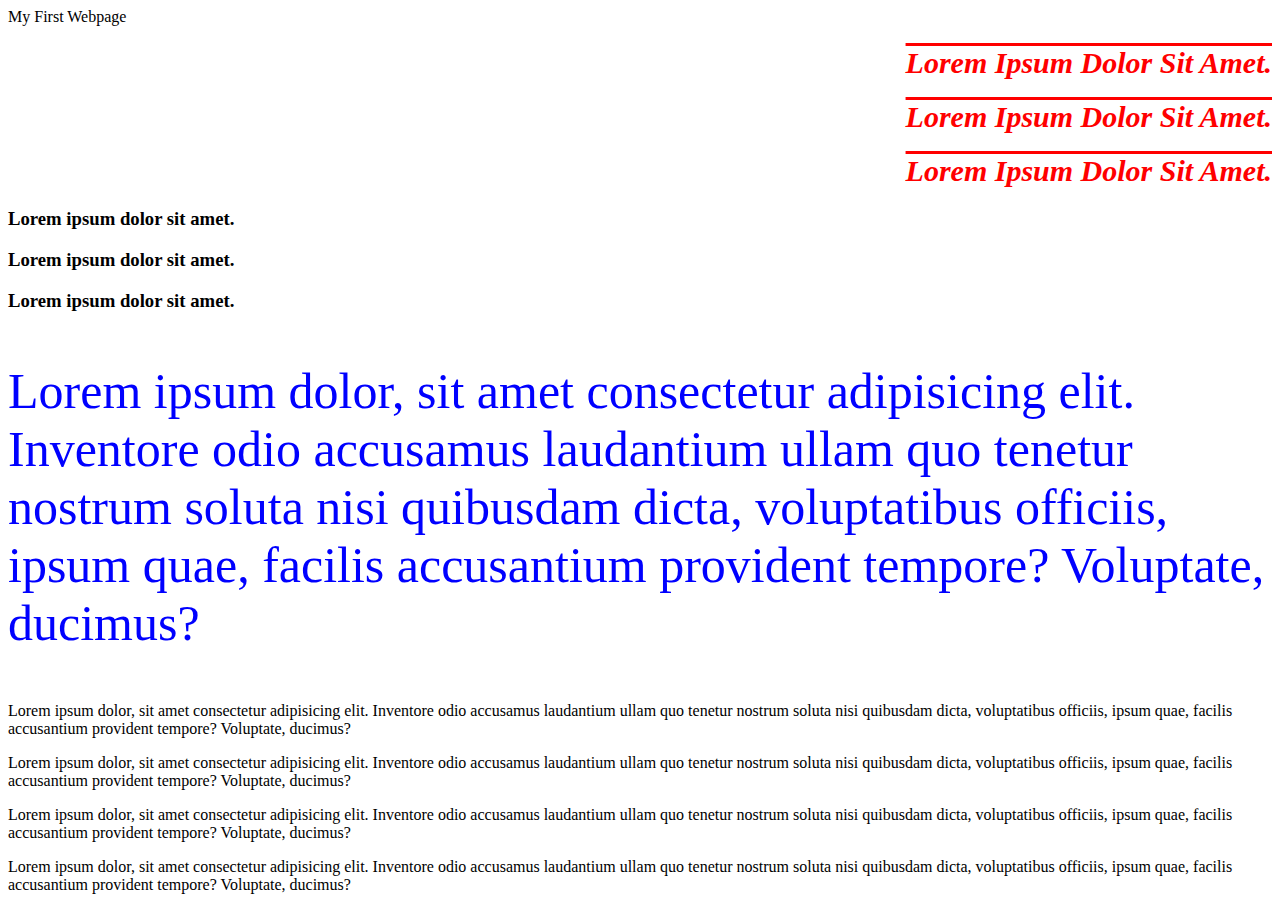
<file: About.html>
<!DOCTYPE html>
<html>
  <head>
      <tiltle>My First Webpage</tiltle>
      <link rel="stylesheet" href="./Style.css">
  </head>
  <body>
      <div>      <h1>Lorem ipsum dolor sit amet.</h1>
        <h1>Lorem ipsum dolor sit amet.</h1>
        <h1>Lorem ipsum dolor sit amet.</h1>
        <h3>Lorem ipsum dolor sit amet.</h3>
        <h3>Lorem ipsum dolor sit amet.</h3>
        <h3>Lorem ipsum dolor sit amet.</h3>
    </div>

        <div>    <p style="color:blue; font-size: 50px">Lorem ipsum dolor, sit amet consectetur adipisicing elit. Inventore odio accusamus laudantium ullam quo tenetur nostrum soluta nisi quibusdam dicta, voluptatibus officiis, ipsum quae, facilis accusantium provident tempore? Voluptate, ducimus?</p>
            <p>Lorem ipsum dolor, sit amet consectetur adipisicing elit. Inventore odio accusamus laudantium ullam quo tenetur nostrum soluta nisi quibusdam dicta, voluptatibus officiis, ipsum quae, facilis accusantium provident tempore? Voluptate, ducimus?</p>
            <p>Lorem ipsum dolor, sit amet consectetur adipisicing elit. Inventore odio accusamus laudantium ullam quo tenetur nostrum soluta nisi quibusdam dicta, voluptatibus officiis, ipsum quae, facilis accusantium provident tempore? Voluptate, ducimus?</p>
            <p>Lorem ipsum dolor, sit amet consectetur adipisicing elit. Inventore odio accusamus laudantium ullam quo tenetur nostrum soluta nisi quibusdam dicta, voluptatibus officiis, ipsum quae, facilis accusantium provident tempore? Voluptate, ducimus?</p>
            <p>Lorem ipsum dolor, sit amet consectetur adipisicing elit. Inventore odio accusamus laudantium ullam quo tenetur nostrum soluta nisi quibusdam dicta, voluptatibus officiis, ipsum quae, facilis accusantium provident tempore? Voluptate, ducimus?</p>
      </div>
  </body>  
</html>
</file>
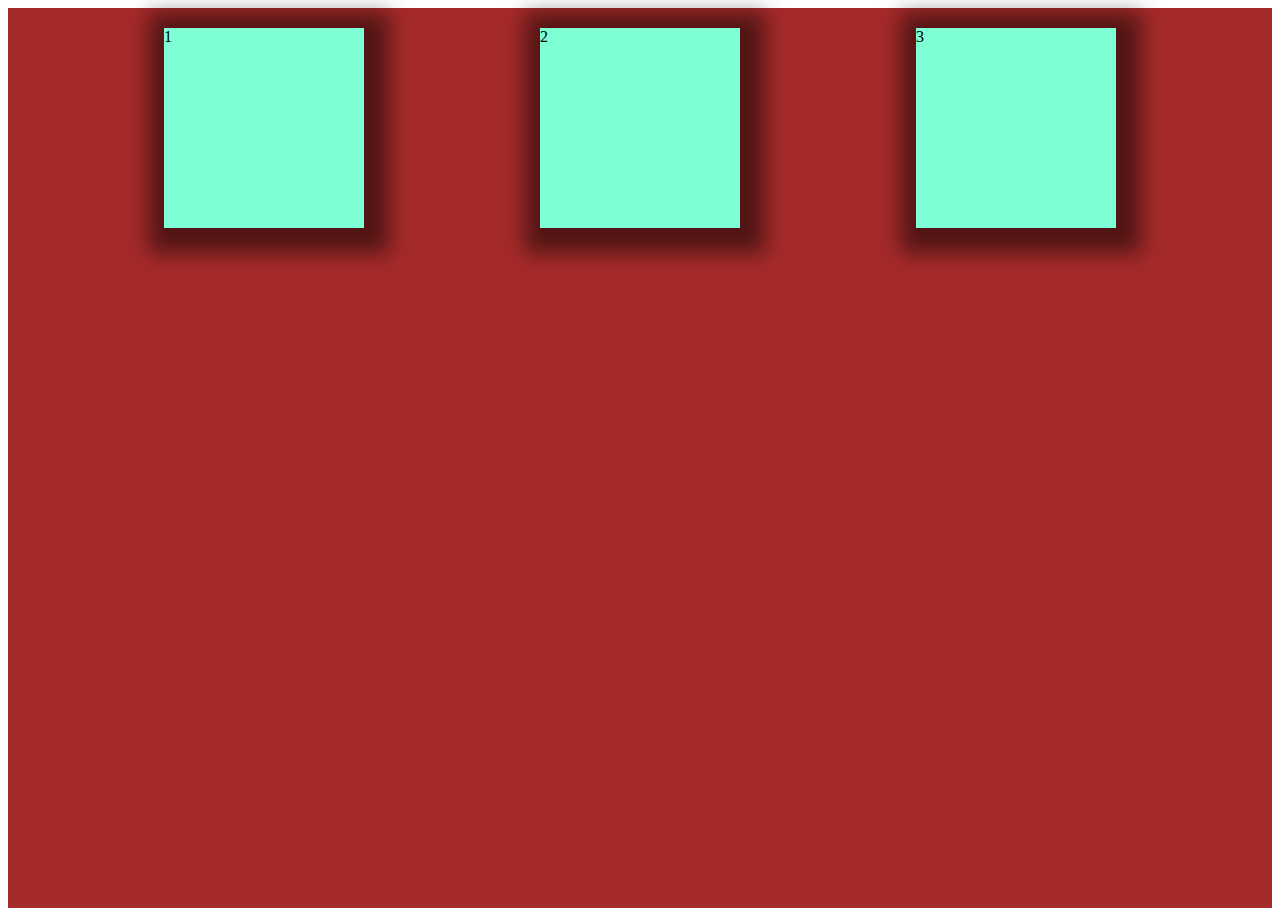
<file: Product.html>
<!DOCTYPE html>
<html lang="en">
<head>
    <meta charset="UTF-8">
    <meta http-equiv="X-UA-Compatible" content="IE=edge">
    <meta name="viewport" content="width=, initial-scale=1.0">
    <title>Document</title>
    <link rel="stylesheet" href="./Product.css">
</head>
<body>
    <div class="container">
        <div class="box">1</div>
        <div class="box">2</div>
        <div class="box">3</div> 
    </div>
</body>
</html>
</file>
<file: Style.css>
* {font-family: "Roboto";}


h1 {
    color: red;
    font-size: 40px;
    font-weight: 900;
    font-style: italic;
    text-align: right;
    text-decoration: overline;
    text-transform: capitalize;
} 

.header {
    background-color: purple;
}

.body {
    background-color: beige;
    padding: 20px;
    border: 10px solid lavenderblush;
}

h1:hover {
    color:blueviolet;
    font-size: 50px;
    background-color:blue;

}

@media (max-width: 800px) {
    body{
         background-color :red;
     }
}

h1{
    font-size: 30px;
}

@media (max-width:801px) {
    body{
        background-color: blue;

    }

    
}
</file>
<file: Product.css>
.box {
    width: 200px;
    height: 200px;
    background-color: aquamarine;
    margin: 20px;
    /* border-radius: 50%; */
    box-shadow: 5px 5px 20px 20px rgba(0, 0, 0, 0.5);
}

.container {
    background-color: brown;
    height: 100vh;

    display: flex;
    justify-content:space-evenly;
    align-items: stretch;
    
}
</file>
